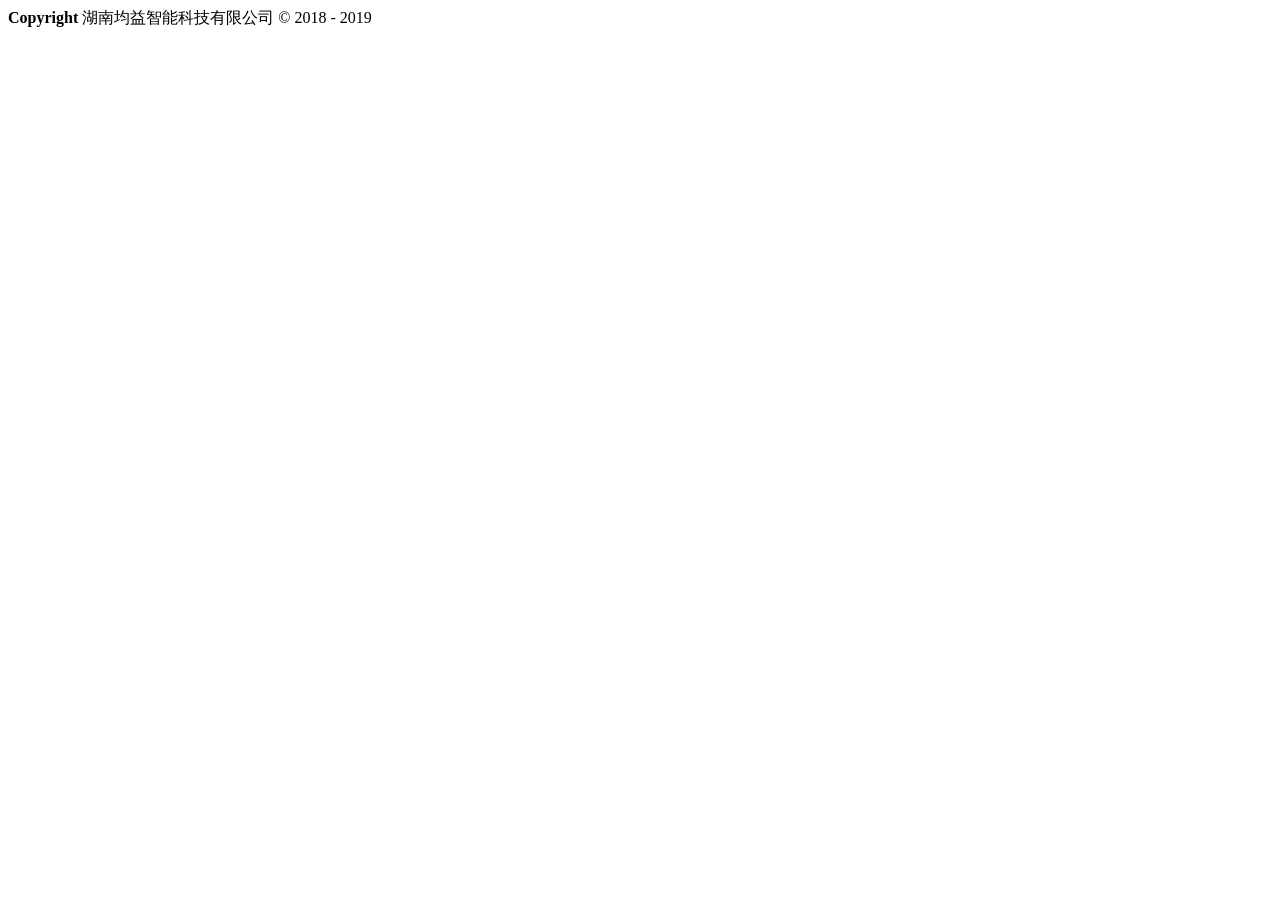
<file: micro-weather-report-eureka-feign-gateway-hystrix/src/main/resources/templates/common/bottom.html>
<html>
<div class="pull-right">
</div>
<div>
    <strong style="font-family: initial">Copyright </strong> 湖南均益智能科技有限公司 &copy; 2018 - <span th:text="${#dates.format(new java.util.Date().getTime(), 'yyyy')}">2019</span>




</div>
</html>
</file>
